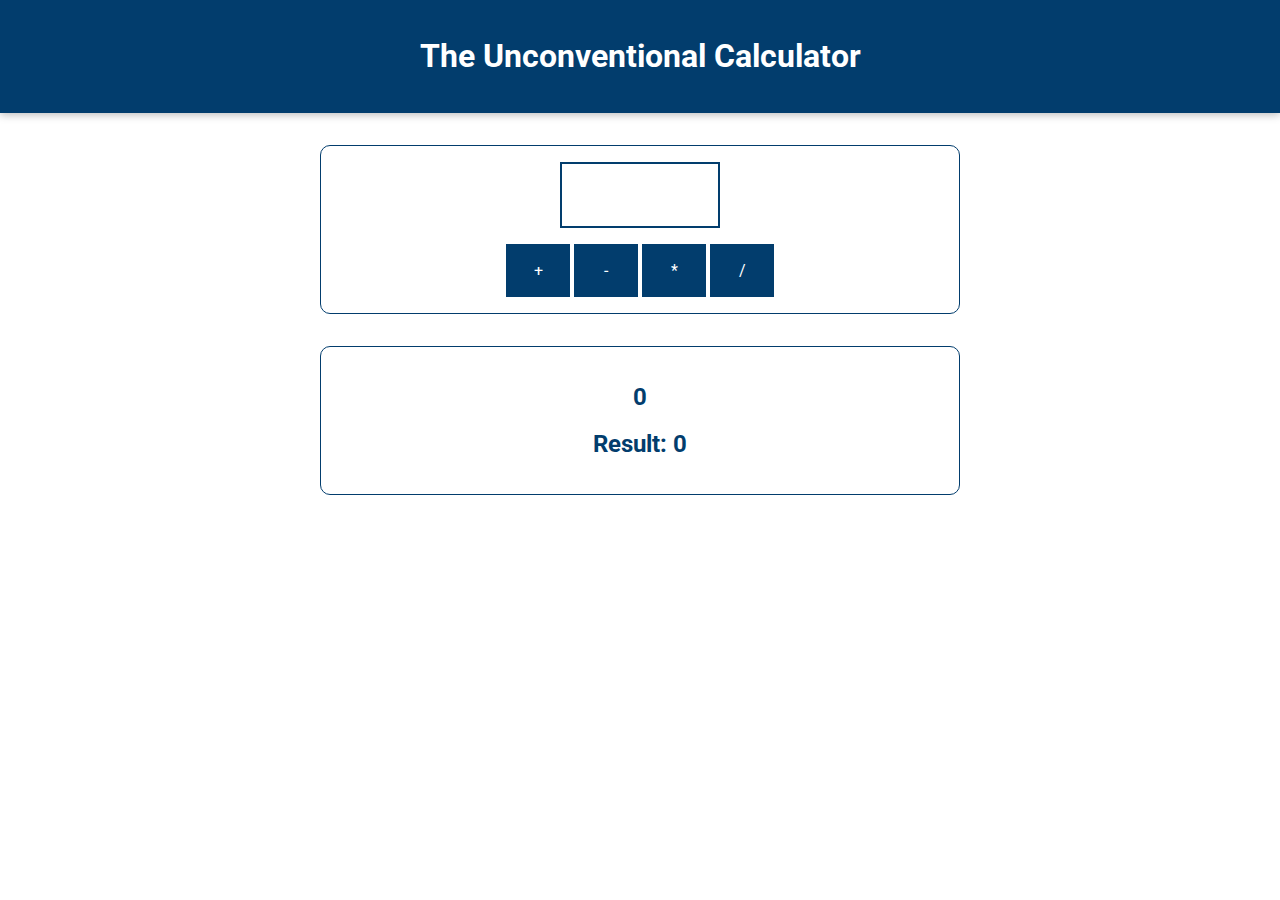
<file: index.html>
<!DOCTYPE html>
<html lang="en">
  <head>
    <meta charset="UTF-8" />
    <meta name="viewport" content="width=device-width, initial-scale=1.0" />
    <meta http-equiv="X-UA-Compatible" content="ie=edge" />
    <title>Basics</title>
    <link
      href="https://fonts.googleapis.com/css?family=Roboto:400,700&display=swap"
      rel="stylesheet"
    />
    <link rel="stylesheet" href="assets/styles/app.css" />
    <script src="assets/scripts/vendor.js" defer></script>
    <script src="assets/scripts/app.js" defer></script>
  </head>
  <body>
    <header>
      <h1>The Unconventional Calculator</h1>
    </header>

    <section id="calculator">
      <input type="number" id="input-number" />
      <div id="calc-actions">
        <button type="button" id="btn-add">+</button>
        <button type="button" id="btn-subtract">-</button>
        <button type="button" id="btn-multiply">*</button>
        <button type="button" id="btn-divide">/</button>
      </div>
    </section>
    <section id="results">
      <h2 id="current-calculation">0</h2>
      <h2>Result: <span id="current-result">0</span></h2>
    </section>
  </body>
</html>
</file>
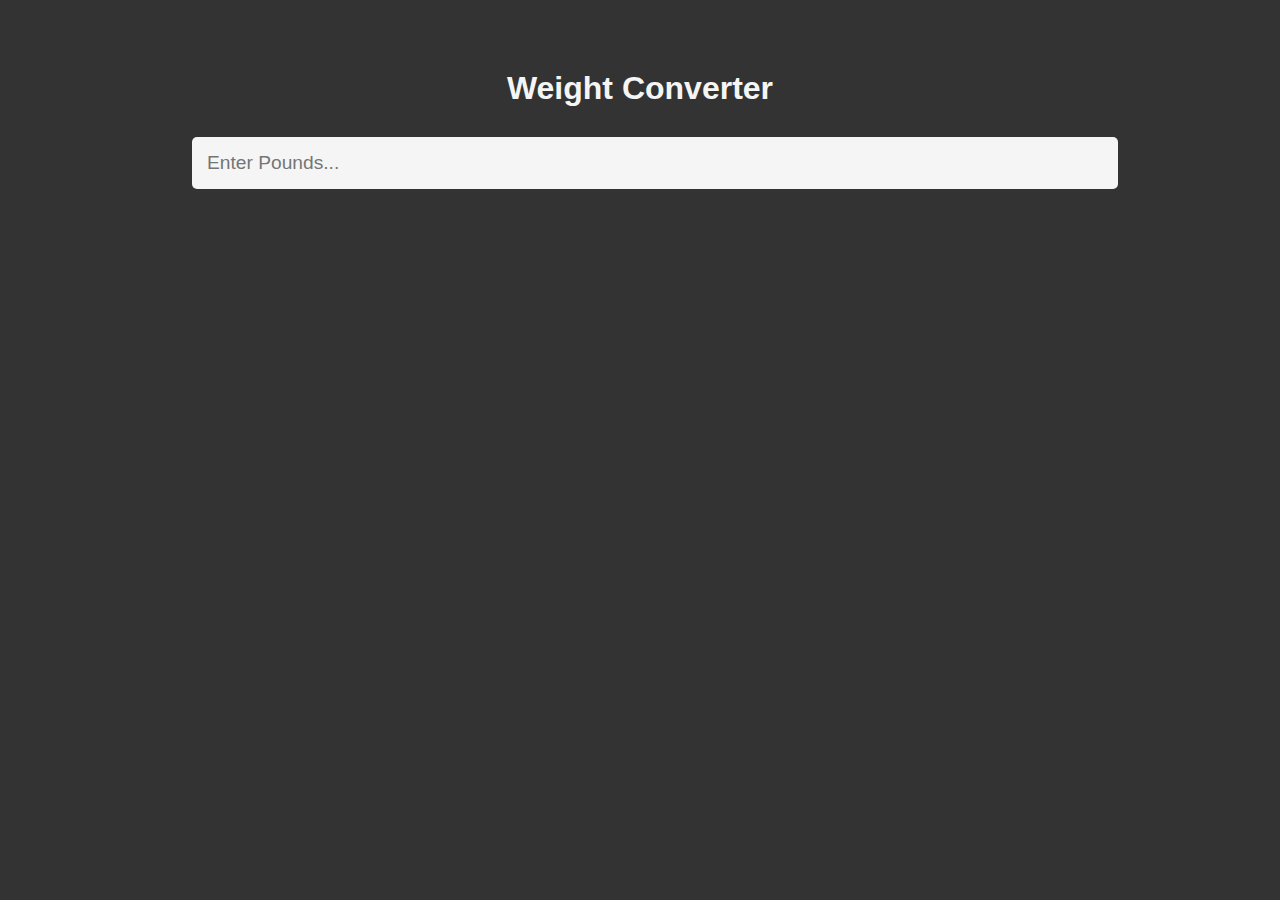
<file: 2nd_weight_convert/index.html>
<!DOCTYPE html>
<html lang="en">
<head>
    <meta charset="UTF-8">
    <meta name="viewport" content="width=device-width, initial-scale=1.0">
    <style>
        body{
            margin: 0;
            padding:0;
            box-sizing: border-box;
            font-family: Arial, Helvetica, sans-serif;
            background-color: #333;
        }
        h1{
            text-align: center;
            color: whitesmoke;
            margin: 70px 0 30px
        }
        .container{
            display: flex;
            flex-direction: column;
            align-items: center;
            justify-self: center;
            width: 70%;
            margin: 0 auto;
        }
        .form-group {
            width: 100%
        }
        .form-input{
            font-size: larger;
            padding: 15px;
            width: 100%;
            border: none;
            border-radius: 5px;
            margin-bottom: 5px;
            background-color: whitesmoke;
        }
        #output {
            width: 100%;
        }
        .cards{
            width: 100%;
            margin: 5px auto;
        }
        .card-block {
            font-size: larger;
            padding: 3px 15px;
            width: 100%;
            background-color: silver;
            border-radius: 5px;
            color: #333;
            margin: 5px 0;
            display: flex;
            align-items: center;
            gap: 5px
        }
        .hidden {
            display: none;
        }
    </style>
    <title>Weight Convertor</title>
</head>
<body>
    <div class="container">
        <h1>Weight Converter</h1>
        <form class="form-group">
            <input type="number" id="lbsInput" class="form-input" placeholder="Enter Pounds...">
        </form>
        <div id="output">
            <div class="cards">
                <div class="card-block">
                    <h4>Grams:</h4>
                    <div id="gramsOutput"></div>
                </div>
                <div class="card-block">
                    <h4>Kilograms:</h4>
                    <div id="kgOutput"></div>
                </div>
                <div class="card-block">
                    <h4>Ounces:</h4>
                    <div id="ozOutput"></div>
                </div>
            </div>
        </div>
    </div>




    <script>
        document.getElementById('output').className = 'hidden';
        document.getElementById('lbsInput').addEventListener('input', (e) => {
            document.getElementById('output').className = '';
            let pounds = e.target.value;
            document.getElementById('gramsOutput').innerHTML = pounds * 453.592;
            document.getElementById('kgOutput').innerHTML = pounds * .453592;
            document.getElementById('ozOutput').innerHTML = pounds * 16;
        } )
    </script>
</body>
</html>
</file>
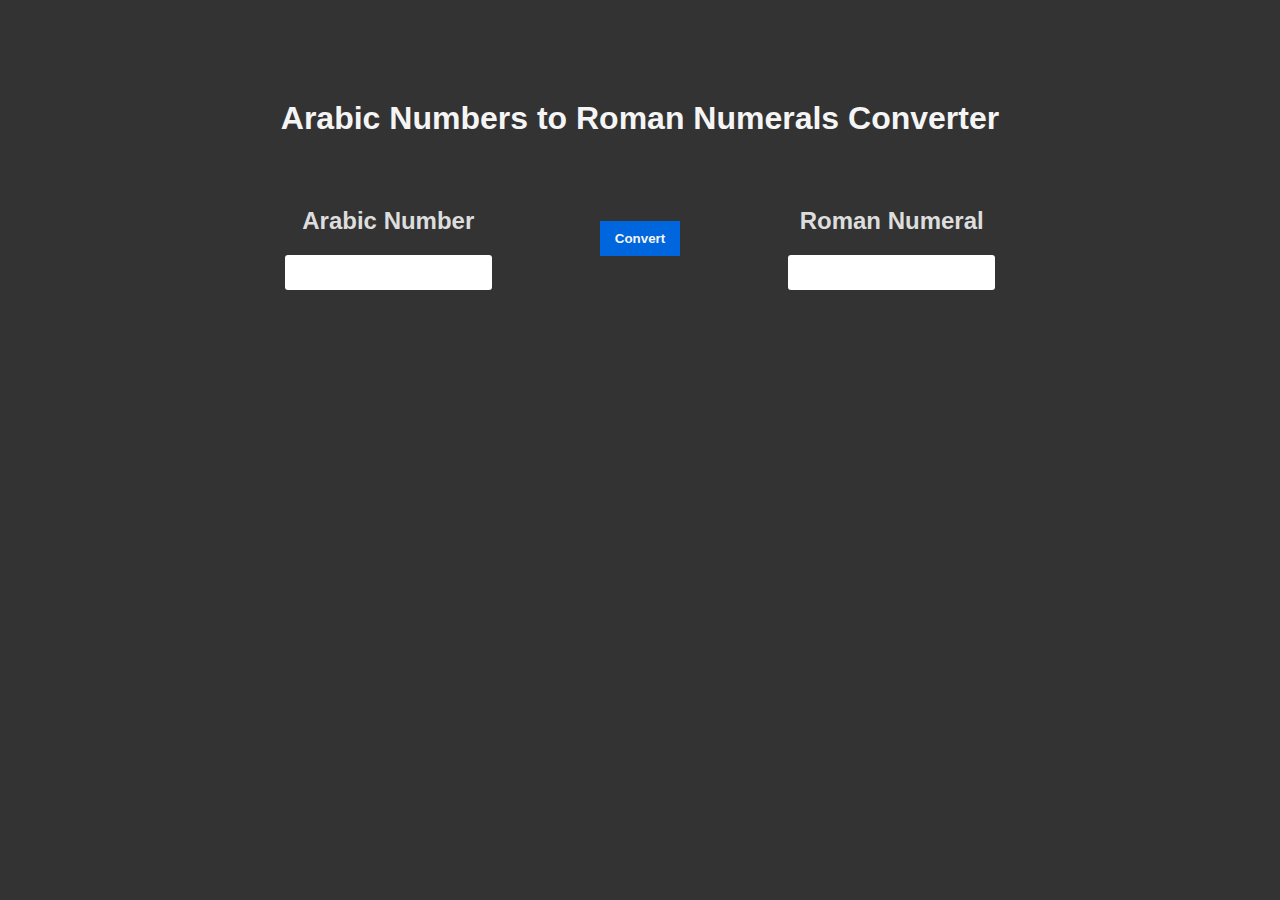
<file: 3rd_arab_roman_convert/index.html>
<!DOCTYPE html>
<html lang="en">
<head>
    <meta charset="UTF-8">
    <meta name="viewport" content="width=device-width, initial-scale=1.0">
    <link rel="stylesheet" href="style.css">
    <script src="main.js" defer></script>
    <title>Arabic => Roman Converter</title>
</head>
<body>
    <div class="container">
        <h1>Arabic Numbers to Roman Numerals Converter</h1>
        <div class="form">
            <div class="numbers">
                <h2>Arabic Number</h2>
                <input type="number" id="arabicInput">
            </div>
            <div>
                <button id="convert">Convert</button>
            </div>
            <div class="numerals">
                <h2>Roman Numeral</h2>
                <input type="text" id="romanOutput">
            </div>
        </div>
        
    </div>
</body>
</html>
</file>
<file: assets/styles/app.css>
* {
  box-sizing: border-box;
}

html {
  font-family: 'Roboto', open-sans;
}

body {
  margin: 0;
}

header {
  background: #023d6d;
  color: white;
  padding: 1rem;
  text-align: center;
  box-shadow: 0 2px 8px rgba(0, 0, 0, 0.26);
  width: 100%;
}

#results,
#calculator {
  margin: 2rem auto;
  width: 40rem;
  max-width: 90%;
  border: 1px solid #023d6d;
  border-radius: 10px;
  padding: 1rem;
  color: #023d6d;
}

#results {
  text-align: center;
}

#calculator input {
  font: inherit;
  font-size: 3rem;
  border: 2px solid #023d6d;
  width: 10rem;
  padding: 0.15rem;
  margin: auto;
  display: block;
  color: #023d6d;
  text-align: center;
}

#calculator input:focus {
  outline: none;
}

#calculator button {
  font: inherit;
  background: #023d6d;
  color: white;
  border: 1px solid #023d6d;
  padding: 1rem;
  cursor: pointer;
}

#calculator button:focus {
  outline: none;
}

#calculator button:hover,
#calculator button:active {
  background: #084f88;
  border-color: #084f88;
}

#calc-actions button {
  width: 4rem;
}

#calc-actions {
  margin-top: 1rem;
  text-align: center;
}
</file>
<file: 3rd_arab_roman_convert/style.css>
body{
    margin:0;
    padding: 0;
    background-color: #333;
    display: flex;
    justify-content: center;
    align-items: center;
    font-family: Arial, Helvetica, sans-serif;
}

.container {
margin: 50px auto;
}

.container > h1 {
    margin: 50px;
    color: whitesmoke;
}

.container > .form {
    display: flex;
    flex-direction: row;
    justify-content: space-around;
    align-items: center;
    color: #ddd;
}

.form > .numbers, .form > .numerals {
display: flex;
flex-direction: column;
align-items: center;
}

.form > .numbers > input, .form > .numerals > input  {
    color: #333;
    border: none;
    padding: 10px 15px;
    border-radius: 3px;
}

#convert {
    background-color: #06d;
    border: none;
    padding: 10px 15px;
    color: whitesmoke;
    font-weight: 700;
}
</file>
